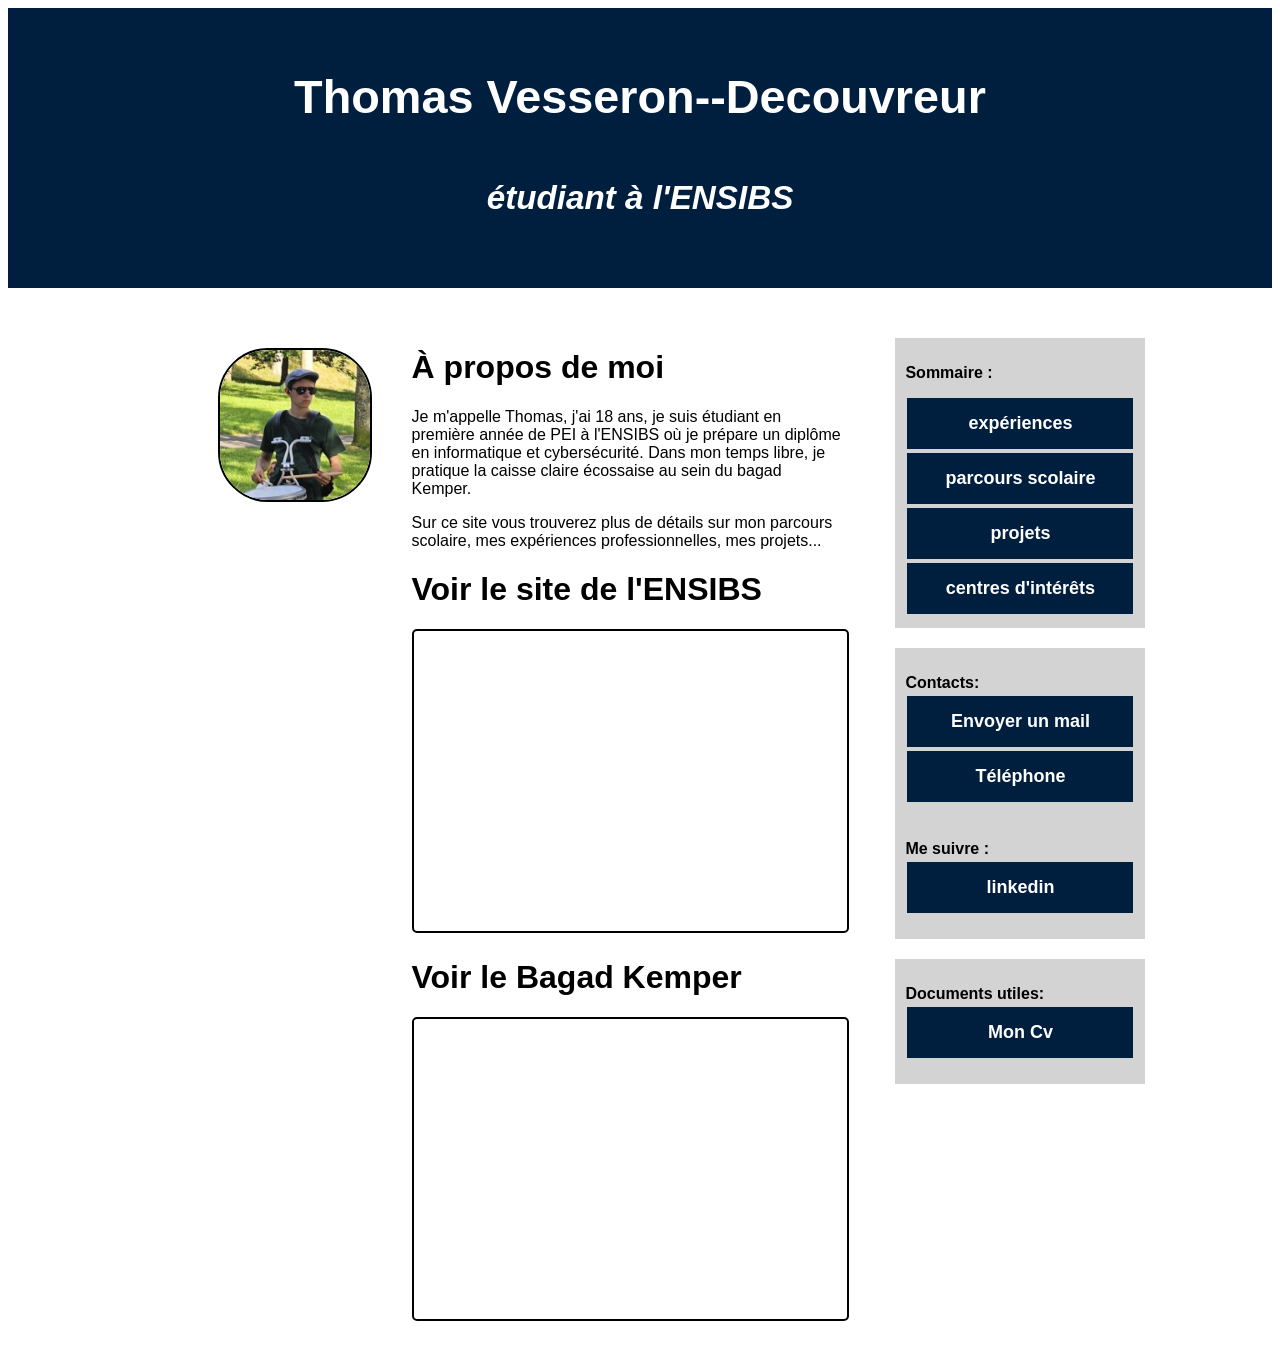
<file: index.html>
<!DOCTYPE html>
<html lang="fr">
  <head>
        <meta charset="UTF-8">
        <meta name="viewport" content="width=device-width, initial-scale=1.0">
        <title>Mon CV</title>
<link rel="stylesheet" href="style.css">
    
    </head>
<body>
    <div class="top-index">
        <h3>Thomas Vesseron--Decouvreur</h3>
        <h5><i>étudiant à l'ENSIBS</i></h5>
    </div>

    <div class="main">
        <div class="content-index">
            
            <img src="pictures/moi.webp" height="150px" width="150px" class="image_moi">
            
            <div >
                <p style="color: dimgrey; font-size: 18px;" >
                        <h1>À propos de moi</h1>
                        <p>
                            Je m'appelle Thomas, j'ai 18 ans, je suis étudiant en première année de PEI à l'ENSIBS où je prépare un diplôme en informatique et cybersécurité. Dans mon temps libre, je pratique la caisse claire écossaise au sein du bagad Kemper.

                        </p>

                        <p>
                            Sur ce site vous trouverez plus de détails sur mon parcours scolaire, mes expériences professionnelles, mes projets...
                        </p>
                    
                </p>

                <h1>Voir le site de l'ENSIBS</h1>
                <iframe src="https://www-ensibs.univ-ubs.fr/fr/index.html" height="300px" width="100%" class="Iframe_ENSIBS"></iframe>

                <h1>Voir le Bagad Kemper</h1>
                <iframe src="https://www.bagad-kemper.bzh/" height="300px" width="100%" class="Iframe_ENSIBS"></iframe>
            
            
            </div>   
        </div>
        
        <div class="sectionsleft">
            <div class="sectionleft">
                <p><strong>Sommaire :</strong></p>
                <a href="experiences.html" class="button-style">expériences</a>
                <a href="parcours.html" class="button-style">parcours scolaire</a>
                 <a href="projets.html" class="button-style">projets</a>
                  <a href="centre_interets.html" class="button-style">centres d'intérêts</a>
            </div>
        
            <div class="sectionleft">
                <p><strong>Contacts:</strong>
                    <a href="mailto:thomas.vesseron.decouvreur@gmail.com" class="button-style">Envoyer un mail</a>
                    <a href="tel:0672138309" class="button-style">Téléphone</a>
                    <br>
                </p>
            
                <p><strong>Me suivre :</strong> 
                    <a href="https://www.linkedin.com/in/thomas-vesseron-decouvreur-a2634b3b3/" class="button-style" >linkedin</a>
                </p>
            </div>
            
            <div class="sectionleft">
                <p><strong>Documents utiles:</strong>
                    <a href="/docs/VESSERON-DECOUVREUR_Thomas_cv.pdf" download class="button-style">Mon Cv</a>
             </div>



        </div>
        
        
    </div>

    </div>
    </div>
</body>


</html>
</file>
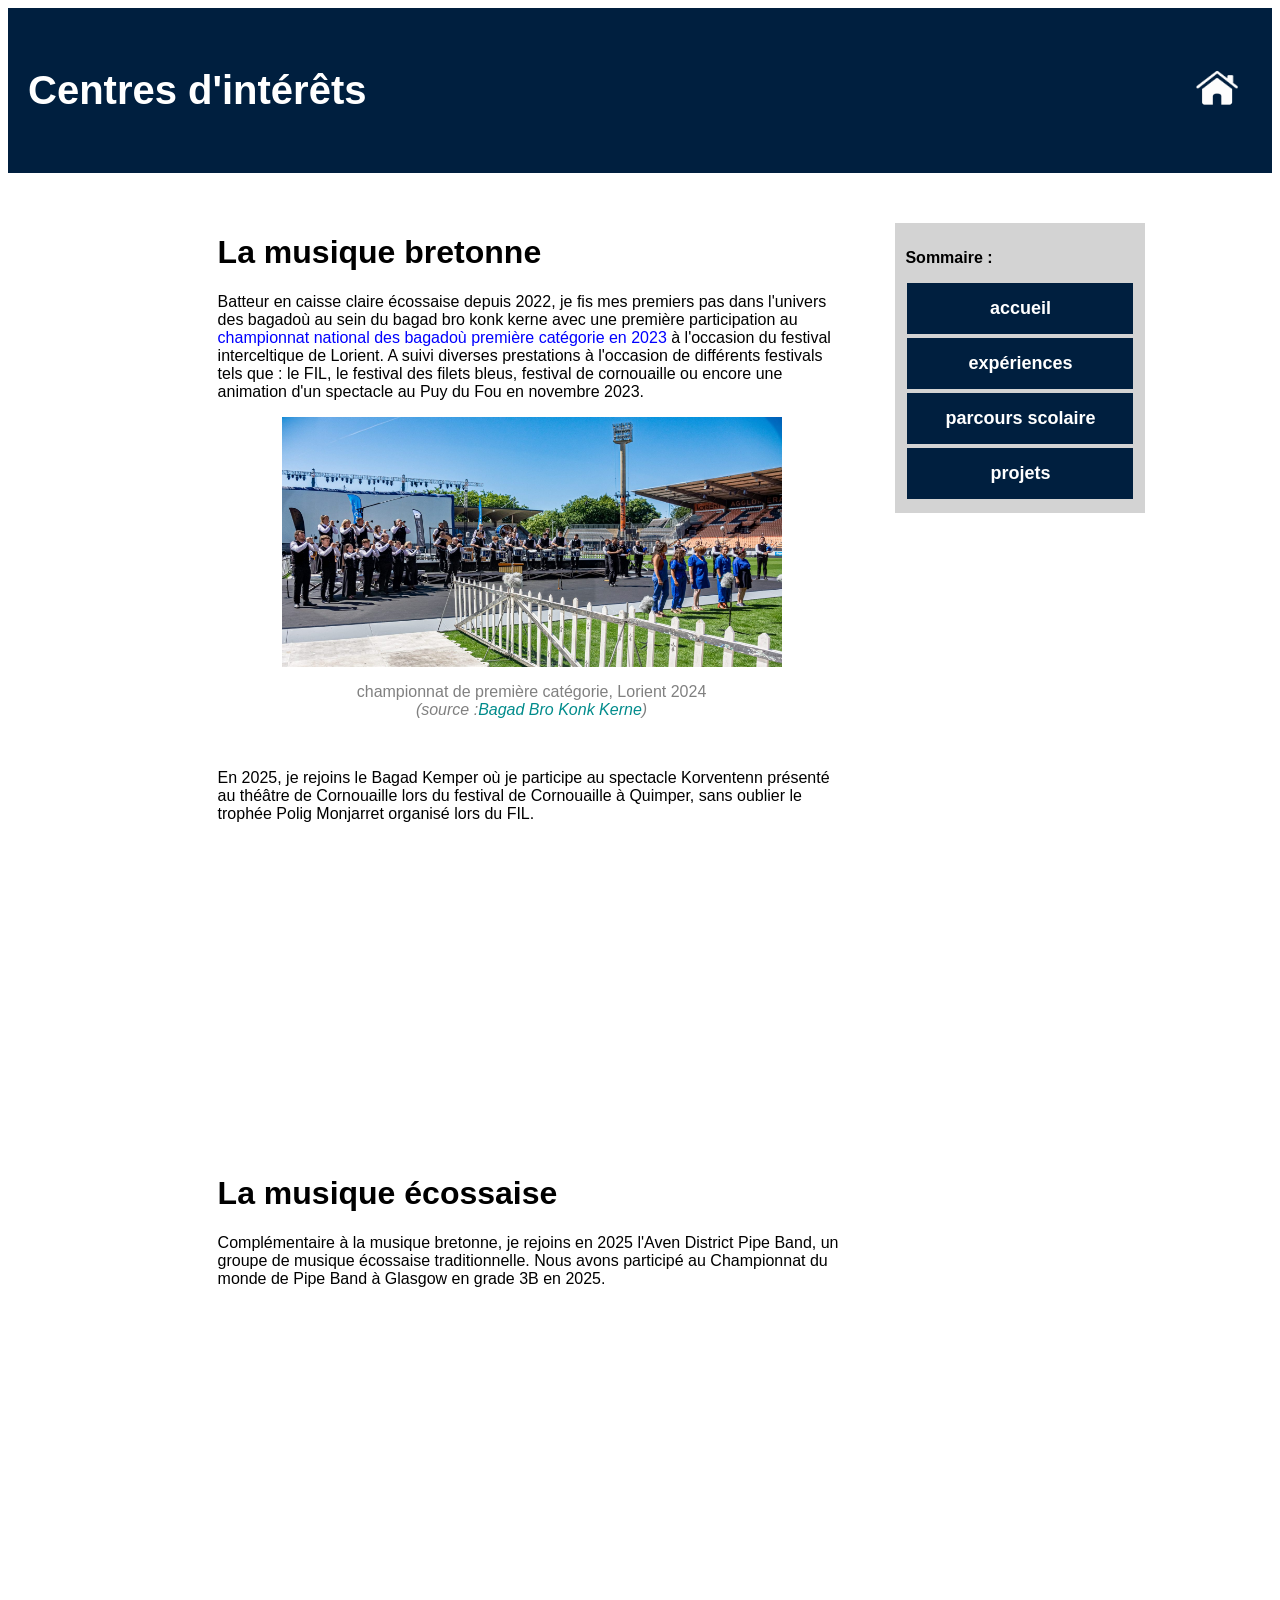
<file: centre_interets.html>
<!DOCTYPE html>
<html lang="fr">
  <head>
        <meta charset="UTF-8">
        <meta name="viewport" content="width=device-width, initial-scale=1.0">
        <title>Centres d'intérêts</title>
        <link rel="stylesheet" href="style.css">
    
    </head>
<body>
    <div class="top-home">
        
        <p>Centres d'intérêts</p>
        <a href="index.html" class="home_buton">
            <img src="pictures/home_icon_white.png" width="50" height="50" alt="Home" >
        </a> 

    </div>

    <div class="main">
        <div class="content">
            <p style="color: dimgrey; font-size: 18px;" >
                    <h1>La musique bretonne</h1>
                    <p>
                        Batteur en caisse claire écossaise depuis 2022, je fis mes premiers pas dans l'univers des bagadoù au sein du bagad bro konk kerne avec une première participation au <a href="https://www.youtube.com/watch?v=7evdinaYdTs" class="lien_texte" target="_blank">championnat national des bagadoù première catégorie en 2023</a> à l'occasion du festival interceltique de Lorient. A suivi diverses prestations à l'occasion de différents festivals tels que : le FIL, le festival des filets bleus, festival de cornouaille ou encore une animation d'un spectacle au Puy du Fou en novembre 2023.
                    </p>
                    <a href="https://www.youtube.com/watch?v=TEr1cYSc6JQ" target="_blank"  title="écouter"><img src="pictures-centre-interets/bagad-KK.jpg" alt="bagad bro konk kerne" height="250px" width="500px" id="Img_BBKK" class="img_lien" ></a>
                    <p class="légende">
                         championnat de première catégorie, Lorient 2024 <i>
                        <br>(source :<a href="https://bagadbrokonkkerne.bzh/" target="_blank" class="lien_texte" style="color: darkcyan;">Bagad Bro Konk Kerne</a>)</i>
                    </p>
                    <br>
                    <p>
                        En 2025, je rejoins le Bagad Kemper où je participe au spectacle Korventenn présenté au théâtre de Cornouaille lors du festival de Cornouaille à Quimper, sans oublier le trophée Polig Monjarret organisé lors du FIL.  
                    </p>
                    <iframe width="560" height="315" src="https://www.youtube-nocookie.com/embed/O8bGBGxzato?si=QbwL-QpgDepdiypP&amp;start=27" title="YouTube video player" frameborder="0" allow="accelerometer; autoplay; clipboard-write; encrypted-media; gyroscope; picture-in-picture; web-share" referrerpolicy="strict-origin-when-cross-origin" allowfullscreen class="vidéo"></iframe>

                    <h1>La musique écossaise</h1>
                    <p>
                        Complémentaire à la musique bretonne, je rejoins en 2025 l'Aven District Pipe Band, un groupe de musique écossaise traditionnelle. Nous avons participé au Championnat du monde de Pipe Band à Glasgow en grade 3B en 2025.  
                    </p>
                    <iframe width="560" height="315" src="https://www.youtube-nocookie.com/embed/mEe0og5Bxto?si=lB7IkF0SoHnYnrJR&amp;start=27" title="YouTube video player" frameborder="0" allow="accelerometer; autoplay; clipboard-write; encrypted-media; gyroscope; picture-in-picture; web-share" referrerpolicy="strict-origin-when-cross-origin" allowfullscreen class="vidéo"></iframe>
            </p>
     
        </div>
        
        <div class="sectionsleft">
            <div class="sectionleft">
                <p><strong>Sommaire :</strong></p>
                <a href="index.html" class="button-style">accueil</a>
                <a href="experiences.html" class="button-style">expériences</a>
                <a href="parcours.html" class="button-style">parcours scolaire</a>
                <a href="projets.html" class="button-style">projets</a>                 
            </div>
        


        </div>
        
        
    </div>

    </div>
    </div>
</body>


</html>
</file>
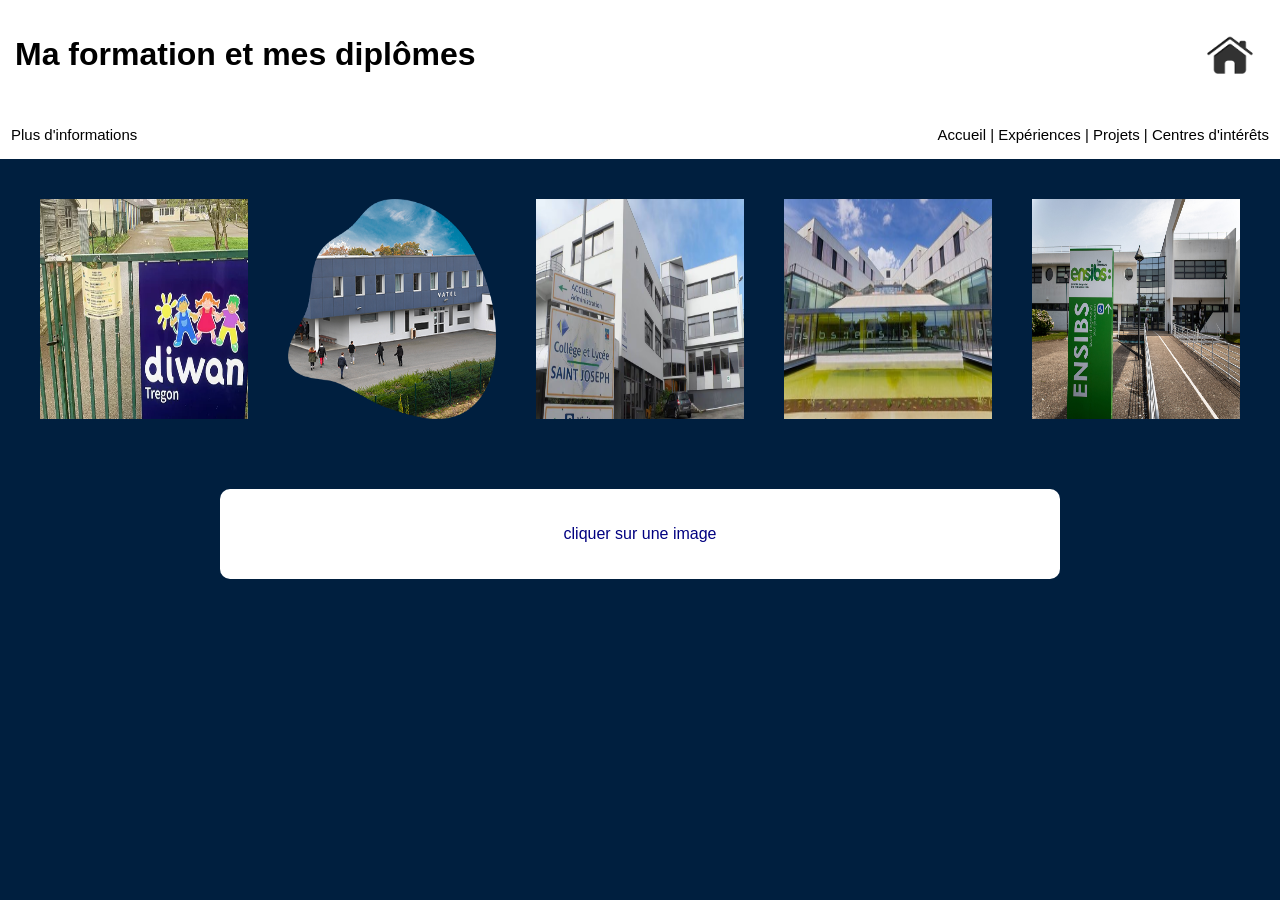
<file: parcours.html>
<!DOCTYPE html>
<html lang="fr">
  <head>
        <meta charset="UTF-8">
        <meta name="viewport" content="width=device-width, initial-scale=1.0">
        <title>Mon parcours scolaire</title>
    <link rel="stylesheet" href="style.css">
    <script src="parcours.js" defer></script>
    </head>

<body class="parcours-page">
    <div class="top-parcours">
        <h1 style="color: black;">Ma formation et mes diplômes</h1>
        <a href="index.html" class="home_buton"><img src="pictures/home_icon.png" width="50" height="50" alt="Home" ></a> 
    </div>
    <div class="liens_formations">
        <p style="margin-left: 10px;"><a class="liens_utiles" href="plus_informations.html">Plus d'informations</a></p>
        <p style="margin-left: auto; margin-right: 10px;" >
            <a href="index.html" class="liens_utiles">Accueil</a> | <a href="experiences.html" class="liens_utiles">Expériences</a> | <a href="projets.html" class="liens_utiles">Projets</a> | <a href="centre_interets.html" class="liens_utiles">Centres d'intérêts</a> 
        </p>
    </div>

    <div class="photo-section">

        <div class="photo-container">
            <img  src="picture-formation/diwan_tregon.1">
            <div class="titre">2009-2018: Ecole Diwan </div>
        </div>

        <div class="photo-container">
            <img  src="picture-formation/collège_stma.png" >
            <div class="titre">2018-2022 : Collège Saint Marc Tregunc</div>
        </div>

        <div class="photo-container">
            <img  src="picture-formation/lycée_stjo.avif">
            <div class="titre">2022-2025 : Lycée St Joseph Concarneau</div>
        </div>

        <div class="photo-container">
            <img  src="picture-formation/ensibs_lorient.jpg">
            <div class="titre">2025-2027 : PEI-SNIO ENSIBS Lorient</div>
        </div>

        <div class="photo-container">
            <img  src="picture-formation/ensibs_vannes.jpg">
            <div class="titre">2027-2030 : ENSIBS Vannes cursus Cyberlog</div>
        </div>
    </div>

    <div  class="description-section">
    <p id="description-text">cliquer sur une image</p>
    </div>



    



    






</body>
</file>
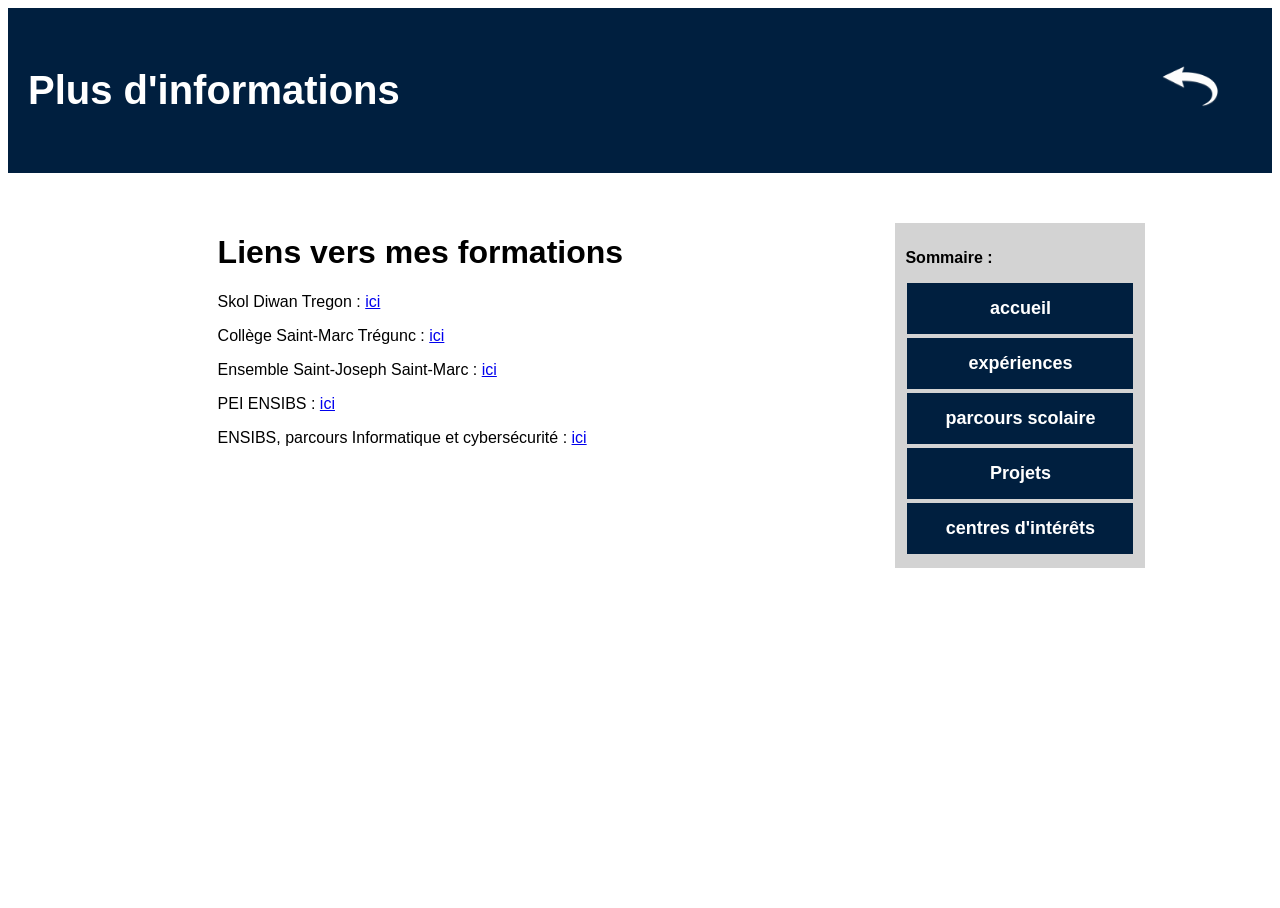
<file: plus_informations.html>
<!DOCTYPE html>
<html lang="fr">
<head>
    <meta charset="UTF-8">
    <meta name="viewport" content="width=device-width, initial-scale=1.0">
    <title>Liens utiles</title>
    <link rel="stylesheet" href="style.css">
    
</head>

<body>
    <div class="top-home">      
        
        <p>Plus d'informations</p>
        <a href="parcours.html" class="home_buton">
            <img src="pictures/retour_white.png" width="100px" height="100px" alt="retour" >
        </a> 
    
    </div>

    <div class="main">
        <div class="content">
            <p style="color: dimgrey; font-size: 18px;">
                    <h1>Liens vers mes formations</h1>
                    <p>Skol Diwan Tregon : <a href="https://www.diwan.bzh/fr/etablissements/bro-diwan-kemper/lecole-diwan-de-tregunc" target="_blank">ici</a></p> 
                    <p>Collège Saint-Marc Trégunc : <a href="https://stjoseph-stmarc.fr/les-etablissements/tregunc/college-saint-marc/" target="_blank">ici</a></p>
                    <p>Ensemble Saint-Joseph Saint-Marc : <a href="https://stjoseph-stmarc.fr/">ici</a></p>
                    <p>PEI ENSIBS : <a href="https://www-ensibs.univ-ubs.fr/fr/formations/apres-le-bac/parcours-ecole-d-ingenieurs-apres-un-bac-general.html" target="_blank">ici</a></p>
                    <p>ENSIBS, parcours Informatique et cybersécurité : <a href="https://www-ensibs.univ-ubs.fr/fr/formations/formations-d-ingenieurs/ingenieuur-cybersecurite-du-logiciel.html" target="_blank">ici</a></p>
                    
                    
                    
            </p>
                
        </div>
        
        <div class="sectionsleft">
            <div class="sectionleft">
                <p><strong>Sommaire :</strong></p>
                <a href="index.html" class="button-style">accueil</a>
                <a href="experiences.html" class="button-style">expériences</a>
                <a href="parcours.html" class="button-style">parcours scolaire</a>
                <a href="projets.html" class="button-style">Projets</a>
                <a href="centre_interets.html" class="button-style">centres d'intérêts</a>
            </div>
        </div>
        
        
    </div>
</body>


</html>
</file>
<file: style.css>
/*général*/

html,body{
    height: 100%;
    font-family: Arial;
}

.home_buton{
    margin-left: auto;
    margin-right: 10px;

}
.home_buton:hover{
    opacity: 0.5;
}

.top-home{ 
    display: flex;
    background-color: #001f3f;
    color: white;
    align-items: center;
    padding: 20px;
    font-size: 40px;
    font-weight: bold;
    font-family: Arial;

}

.button-style{
    background-color: #001f3f;
    color: white;
    padding: 15px 32px;
    text-align: center;
    text-decoration: none;
    display: block;
    font-size: 18px;
    margin: 4px 2px;
    font-weight: bold;
}

.main{
    display: flex;
    flex: 1;
    width: 70%;
    margin: 20px auto;
}

.content{  
    width: 80%;
    padding: 20px;
    justify-content: center;
}

.sectionsleft{
    width: 20%;
    display: flex;
    flex-direction: column;
    padding: 20px;
}
.sectionleft{
    background-color: lightgray;
    width: 230px;
    padding: 10px;
    margin: 10px;
}

.lien_texte{
    text-decoration: none;
    color: blue
}
.lien_texte:hover{
    text-decoration: underline;    
}

.img_lien:hover{
    transform: scale(1.1); /* modifie les propriétés de l'élément ici l'échelle*/
    
}

.img_lien{
    transition: 0.5s; /* les transformation sur l'éléments son progressives*/
}

.légende{
    color: grey;
    text-align: center;
}



/*index*/
.top-index{
    background-color: #001f3f;
    color: white;
    text-align: center;
    padding: 15px 0;
    font-size: 40px;
    font-weight: bold;
    font-family: Arial;
}

.content-index{  
    display: flex;
    gap: 20px;
    margin-right: auto;
    width: 80%;
    padding: 20px;
    justify-content: center;
}
.Iframe_ENSIBS{
    border: 2px solid black;
    border-radius: 5px; 
}

.image_moi{
   margin-top: 20px;
   margin-right: 20px;
   border-radius: 50px;
   border: 2px solid black ;
}








/*expériences*/
.containerstages{
    width: 70%; 
    margin: auto;
    align-items: center;
    text-align: center;
  
}
.button-stages{
    margin: 10px 40px;
    border: black;
    background-color: #001f3f;
    color:white;
    border: 5px solid black;
    padding: 15px 20px;
    text-align: center;
    font-size: 16px;
    font-weight: bold;
    border-radius: 10px;
    font-family: 'Times New Roman';
}

.text-image-stage{
    display: flex;
    justify-content: center;
    gap: 100px;
}


.exp-page{
    display: flex;
}

.menu{
    display: block;
}

.bouton_menu{
    margin: 10px 20px;
    border: black;
    background-color: #001f3f;
    color:white;
    border: 5px solid black;
    font-size: 12px;
    font-weight: bold;
    border-radius: 10px;
    font-family: 'Times New Roman';

}
.bouton_menu:hover{
    cursor: pointer;
    opacity: 0.5;
}

#texte_à_cacher{
    color: black;
    margin: 10px;
    text-align: left;
}
.menu_content{
    color: black;
    text-decoration: none;
}
.menu_content:hover{
    cursor: pointer;
    font-size: larger;
    text-decoration: underline;
}
#texte-explication-stage{
    max-width: 300px;
}


/* parcours*/

body.parcours-page {
    background-color: #001f3f;
    margin: 0;
    padding: 0;
    color: white;
    font-family: Arial;
}
.top-parcours{
    display: flex;
    padding: 15px;
    background-color: white;
    align-items: center;
}

.photo-section{
    display: flex;
    justify-content: center;
    gap: 40px;
    padding: 40px;
}
.photo-container{
    width: 300px;
    height: 220px;
}
.photo-container img{
    width: 100%;
    height: 100%;
}
.photo-container .titre{
    background: black;
    color: white;
    width: 93%;
    text-align: center;
    padding:  10px ;
    opacity: 0;
    font-size: 16px;
}

.photo-container:hover .titre{
    opacity: 1;
}

.description-section{
    margin-top: 30px;
    padding: 20px;
    text-align: center;
    font-size: 16px;
    background-color: white;
    border-radius: 10px;
    max-width: 800px;
    margin-left: auto;
    margin-right: auto;
    color: navy;

}

.liens_formations{
    display: flex;
    align-items: center;
    border-top: #001f3f;
    padding: 1px;
    font-size: 15px;
    background-color: white;
    margin-left: auto;
    margin-right: auto;
    color: black;

}

.liens_utiles{
    color: black;
    text-decoration: none;
}

.liens_utiles:hover{
    font-size: larger;
    text-decoration: underline;
}


/* centres intérêts*/

#Img_BBKK{
    margin: auto;
    display: block;
}




.vidéo{
    display: block;
    margin: auto;
}

/* projets*/

.robots{
    display: flex;
}

.robot{
    flex: 1;
    width: 50%;
    height: 50%;
    margin: 10px;
}
</file>
